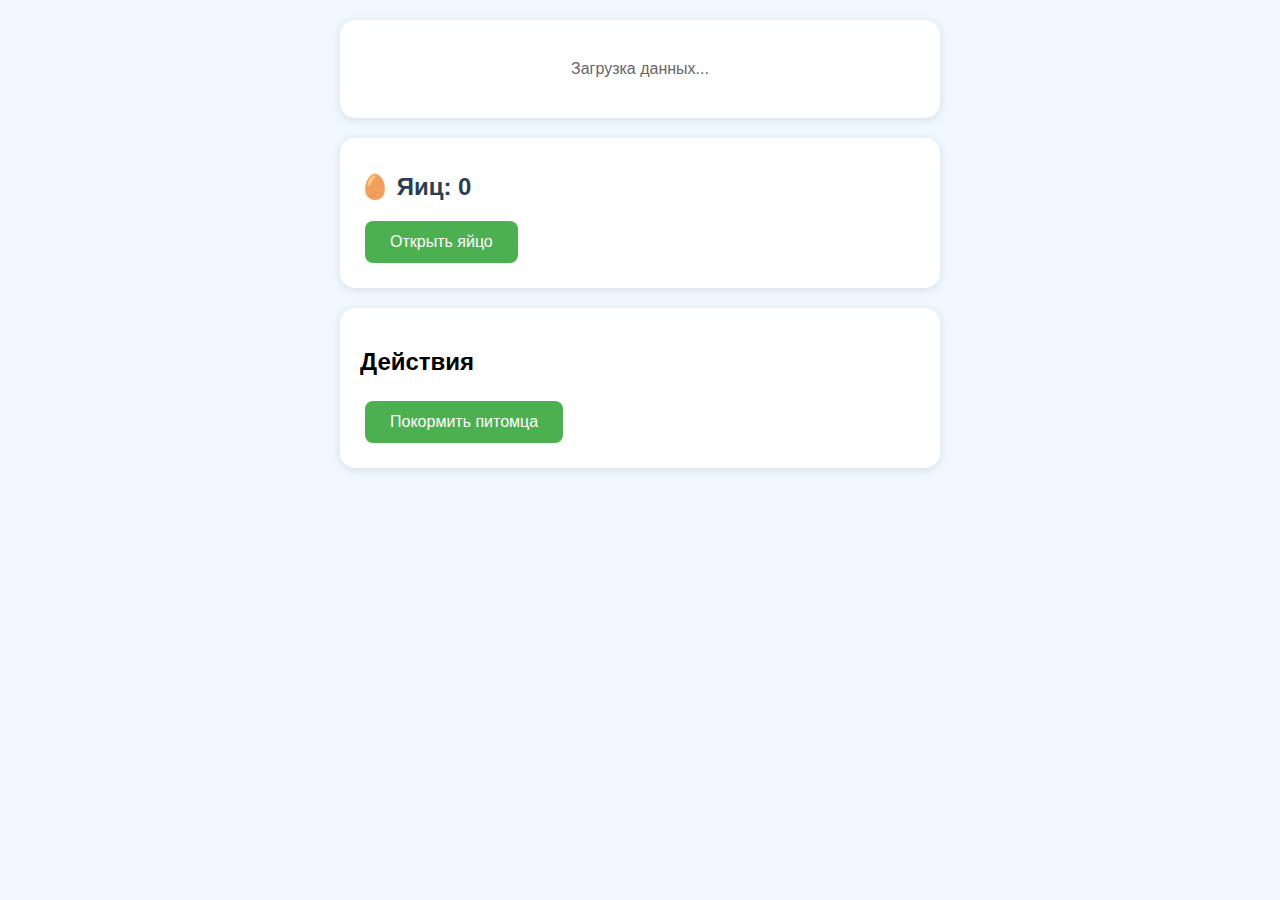
<file: index.html>
<!DOCTYPE html>
<html>
<head>
    <title>MemePet</title>
    <script src="https://telegram.org/js/telegram-web-app.js"></script>
    <style>
        body {
            font-family: Arial, sans-serif;
            padding: 20px;
            background: #f0f8ff;
            margin: 0;
        }
        
        .container {
            max-width: 600px;
            margin: 0 auto;
        }

        .pet-card {
            background: white;
            border-radius: 15px;
            padding: 20px;
            box-shadow: 0 2px 10px rgba(0,0,0,0.1);
            margin-bottom: 20px;
        }

        .pet-image {
            width: 200px;
            height: 200px;
            object-fit: cover;
            border-radius: 10px;
            display: block;
            margin: 0 auto 15px;
        }

        .stats {
            margin: 15px 0;
        }

        .button {
            background: #4CAF50;
            color: white;
            border: none;
            padding: 12px 25px;
            border-radius: 8px;
            cursor: pointer;
            font-size: 16px;
            transition: background 0.3s;
            margin: 5px;
            position: relative;
        }

        .button:hover {
            background: #45a049;
        }

        .egg-counter {
            font-size: 24px;
            color: #2c3e50;
            margin: 15px 0;
        }

        .loading {
            text-align: center;
            padding: 20px;
            color: #666;
        }

        .loader {
            border: 3px solid #f3f3f3;
            border-top: 3px solid #4CAF50;
            border-radius: 50%;
            width: 20px;
            height: 20px;
            animation: spin 1s linear infinite;
            display: inline-block;
            vertical-align: middle;
        }

        @keyframes spin {
            0% { transform: rotate(0deg); }
            100% { transform: rotate(360deg); }
        }
    </style>
</head>
<body>
    <div class="container">
        <div class="pet-card">
            <div id="petView">
                <div class="loading">Загрузка данных...</div>
            </div>
        </div>

        <div class="pet-card">
            <h2 class="egg-counter">🥚 Яиц: <span id="eggsCount">0</span></h2>
            <button class="button" onclick="openEgg()" id="openEggBtn">
                Открыть яйцо
            </button>
        </div>

        <div class="pet-card">
            <h2>Действия</h2>
            <button class="button" onclick="feedPet()" id="feedBtn">
                Покормить питомца
            </button>
        </div>
    </div>

    <script>
        const tg = window.Telegram.WebApp;
        let dataReceived = false;
        let timeout = null;
        
        // Инициализация Web App
        tg.expand();
        tg.ready();

        // Запрос данных
        function requestData() {
            dataReceived = false;
            clearTimeout(timeout);
            timeout = setTimeout(() => {
                if (!dataReceived) showError("Нет соединения с сервером");
            }, 5000);
            tg.sendData(JSON.stringify({ action: "get_data" }));
        }

        // Обработчик получения данных
        tg.onEvent('web_app_data_received', (event) => {
            dataReceived = true;
            clearTimeout(timeout);
            
            try {
                const data = JSON.parse(event.data);
                if (!('eggs' in data) && !('pets' in data)) {
                    throw new Error("Некорректные данные");
                }
                updateUI(data);
            } catch (e) {
                showError("Ошибка загрузки данных");
            }
        });

        // Обновление интерфейса
        function updateUI(data) {
            if (!data) return;
            
            // Обновляем счетчик яиц
            const eggsElement = document.getElementById('eggsCount');
            eggsElement.textContent = 'eggs' in data ? data.eggs : 0;
            
            const petView = document.getElementById('petView');
            
            if (data.pets?.length > 0) {
                const pet = data.pets[0];
                petView.innerHTML = `
                    <img src="${pet.image}" class="pet-image">
                    <div class="stats">
                        <h2>${pet.name}</h2>
                        <p>🔮 Уровень: ${pet.level}</p>
                        <p>🍖 Голод: ${pet.hunger}%</p>
                    </div>
                `;
            } else {
                petView.innerHTML = '<div class="loading">😢 У вас пока нет питомца</div>';
            }
        }

        // Действия с защитой от двойного нажатия
        function actionWrapper(fn) {
            return function(...args) {
                const btn = event.target;
                btn.disabled = true;
                btn.innerHTML = `<div class="loader"></div>`;
                
                try {
                    fn(...args);
                    setTimeout(() => {
                        btn.disabled = false;
                        btn.innerHTML = args.callee.name === 'openEgg' 
                            ? 'Открыть яйцо' 
                            : 'Покормить питомца';
                    }, 1000);
                } catch (e) {
                    btn.disabled = false;
                    btn.innerHTML = args.callee.name === 'openEgg' 
                        ? 'Открыть яйцо' 
                        : 'Покормить питомца';
                    showError("Ошибка выполнения действия");
                }
            }
        }

        const openEgg = actionWrapper(function() {
            tg.sendData(JSON.stringify({ action: "open_egg" }));
            requestData();
        });

        const feedPet = actionWrapper(function() {
            tg.sendData(JSON.stringify({ action: "feed" }));
            requestData();
        });

        // Показать ошибку
        function showError(message) {
            const petView = document.getElementById('petView');
            petView.innerHTML = `<div class="loading" style="color: red;">⚠️ ${message}</div>`;
        }

        // Первоначальный запрос данных
        requestData();
    </script>
</body>
</html>
</file>
